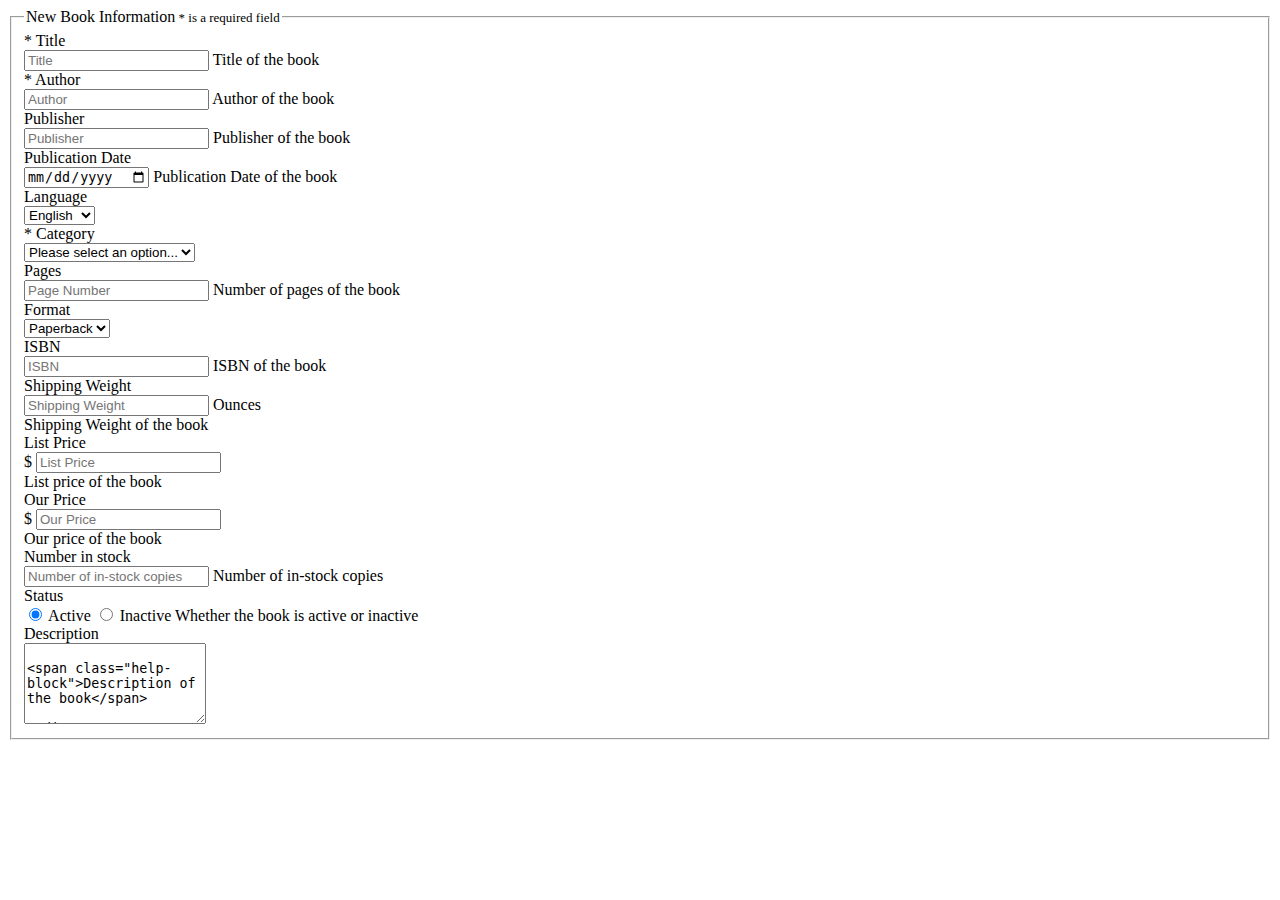
<file: adminportal/src/main/resources/templates/addBook.html>
<!DOCTYPE html>
<html lang="en" xmlns:th="http://www.w3.org/1000/xhtml">
<head th:replace="common/header :: common-header" />

<body>
	<div th:replace="common/header :: navbar" />

	<div class="container">
		<div class="row">
			<form class="form-horizontal" th:action="@{/book/add}" method="post"
				enctype="multipart/form-data">
				<fieldset>
					<legend class="center-block">
						New Book Information<span style="font-size: small"> * is a
							required field</span>
					</legend>


					<!-- title -->
					<div class="form-group">
						<label class="col-md-2 control-label" for="title">* Title</label>

						<div class="col-md-8">
							<input type="text" name="title" class="form-control" id="title"
								th:value="${book.title}" required="required" placeholder="Title" />
							<span class="help-block">Title of the book</span>
						</div>
					</div>

					<!-- author -->
					<div class="form-group">
						<label class="col-md-2 control-label" for="author">*
							Author</label>
						<div class="col-md-8">
							<input type="text" name="author" class="form-control" id="author"
								th:value="${book.author}" required="required"
								placeholder="Author" /> <span class="help-block">Author
								of the book</span>
						</div>
					</div>

					<!-- publisher -->
					<div class="form-group">
						<label class="col-md-2 control-label" for="publisher">Publisher</label>
						<div class="col-md-8">
							<input type="text" name="publisher" class="form-control"
								id="publisher" th:value="${book.publisher}"
								placeholder="Publisher" /> <span class="help-block">Publisher
								of the book</span>
						</div>
					</div>

					<!-- publication date -->
					<div class="form-group">
						<label class="col-md-2 control-label" for="publicationDate">Publication
							Date</label>
						<div class="col-md-8">
							<input type="date" class="form-control" id="publicationDate"
								name="publicationDate" th:value="${book.publicationDate}"
								placeholder="ublication Date" /> <span class="help-block">Publication
								Date of the book</span>
						</div>
					</div>

					<!-- language -->
					<div class="form-group">
						<label class="col-md-2 control-label" for="language">Language</label>
						<div class="col-md-8">
							<select th:value="${book.language}" id="language" name="language"
								class="form-control">
								<option value="english">English</option>
								<option value="spanish">Spanish</option>
							</select>
						</div>
					</div>

					<!-- category -->
					<div class="form-group">
						<label class="col-md-2 control-label" for="category">*
							Category</label>
						<div class="col-md-8">
							<select th:value="${book.category}" id="category" name="category"
								class="form-control">
								<option value="" selected="selected" disabled="disabled">Please
									select an option...</option>
								<option value="Management"
									th:selected="(${book.category}=='Management')">Management</option>
								<option value="Fiction"
									th:selected="(${book.category}=='Fiction')">Fiction</option>
								<option value="Engineering"
									th:selected="(${book.category}=='Engineering')">Engineering</option>
								<option value="Programming"
									th:selected="(${book.category}=='Programming')">Programming</option>
								<option value="Arts &amp; Literature"
									th:selected="(${book.category}=='Arts &amp; Literature')">Arts
									&amp; Literature</option>
							</select>
						</div>
					</div>

					<!-- pages -->
					<div class="form-group">
						<label class="col-md-2 control-label" for="pageNumber">Pages</label>

						<div class="col-md-8">
							<input type="number" name="numberOfPages" class="form-control"
								id="pageNumber" th:value="${book.numberOfPages}"
								placeholder="Page Number" /> <span class="help-block">Number
								of pages of the book</span>
						</div>
					</div>

					<!-- format -->
					<div class="form-group">
						<label class="col-md-2 control-label" for="format">Format</label>
						<div class="col-md-8">
							<select th:value="${book.format}" id="format" name="format"
								class="form-control">
								<option value="paperback">Paperback</option>
								<option value="hardcover">Hardcover</option>
							</select>
						</div>
					</div>

					<!-- isbn -->
					<div class="form-group">
						<label class="col-md-2 control-label" for="isbn">ISBN</label>

						<div class="col-md-8">
							<input type="text" name="isbn" class="form-control" id="isbn"
								th:value="${book.isbn}" placeholder="ISBN" /> <span
								class="help-block">ISBN of the book</span>
						</div>
					</div>

					<!-- shipping weight -->
					<div class="form-group">
						<label class="col-md-2 control-label" for="shippingWeight">Shipping
							Weight</label>
						<div class="col-md-8">
							<div class="input-group">
								<input th:value="${book.shippingWeight}" type="number" step="0.01"
									name="shippingWeight" class="form-control" id="shippingWeight"
									placeholder="Shipping Weight" /> <span
									class="input-group-addon">Ounces</span>
							</div>
							<span class="help-block">Shipping Weight of the book</span>
						</div>
					</div>

					<!-- list price -->
					<div class="form-group">
						<label class="col-md-2 control-label" for="listPrice">List
							Price</label>
						<div class="col-md-8">
							<div class="input-group">
								<span class="input-group-addon">$</span> <input
									th:value="${book.listPrice}" type="number" name="listPrice" step="0.01"
									class="form-control" id="listPrice" placeholder="List Price" />
							</div>
							<span class="help-block">List price of the book</span>
						</div>
					</div>

					<!-- our price -->
					<div class="form-group">
						<label class="col-md-2 control-label" for="ourPrice">Our
							Price</label>
						<div class="col-md-8">
							<div class="input-group">
								<span class="input-group-addon">$</span> <input
									th:value="${book.ourPrice}" type="number" name="ourPrice" step="0.01"
									class="form-control" id="ourPrice" placeholder="Our Price" />
							</div>
							<span class="help-block">Our price of the book</span>
						</div>
					</div>

					<!-- in stock number -->
					<div class="form-group">
						<label class="col-md-2 control-label" for="inStockNumber">Number
							in stock</label>
						<div class="col-md-8">
							<input th:value="${book.inStockNumber}" type="number"
								name="inStockNumber" class="form-control" id="inStockNumber"
								placeholder="Number of in-stock copies" /> <span
								class="help-block">Number of in-stock copies</span>
						</div>
					</div>

					<!-- status of book -->
					<div class="form-group">
						<label class="col-md-2 control-label" for="status">Status</label>
						<div class="col-md-8">
							<label><input value="true" type="radio" name="active"
								checked="checked" /> Active </label> <label><input
								value="false" type="radio" name="active" />
								Inactive </label> <span class="help-block">Whether the book is
								active or inactive</span>
						</div>
					</div>

					<!-- description -->
					<div class="form-group">
						<label class="col-md-2 control-label" for="description">Description</label>
						<div class="col-md-8">
							<textarea name="description" rows="5" class="form-control"
								id="description" th:value="${book.description}"
								placeholder="Description" />
							<span class="help-block">Description of the book</span>
						</div>
					</div>

					<!-- upload image -->
					<div class="form-group">
						<div class="col-md-2">
							<label for="bookImage">Upload book image</label>
						</div>
						<div class="col-md-8">
							<input id="bookImage" type="file" name="bookImage"
								th:value="${book.bookImage}" />
						</div>
					</div>

					<div class="form-group">
						<div class="col-md-2"></div>
						<div class="col-md-8">
							<button type="submit" class="btn btn-success">Add Book</button>
							<a class="btn btn-danger" th:href="@{/}">Cancel</a>
						</div>
					</div>
				</fieldset>
			</form>
		</div>
	</div>


	<div th:replace="common/header :: body-bottom-scripts" />
</body>
</html>
</file>
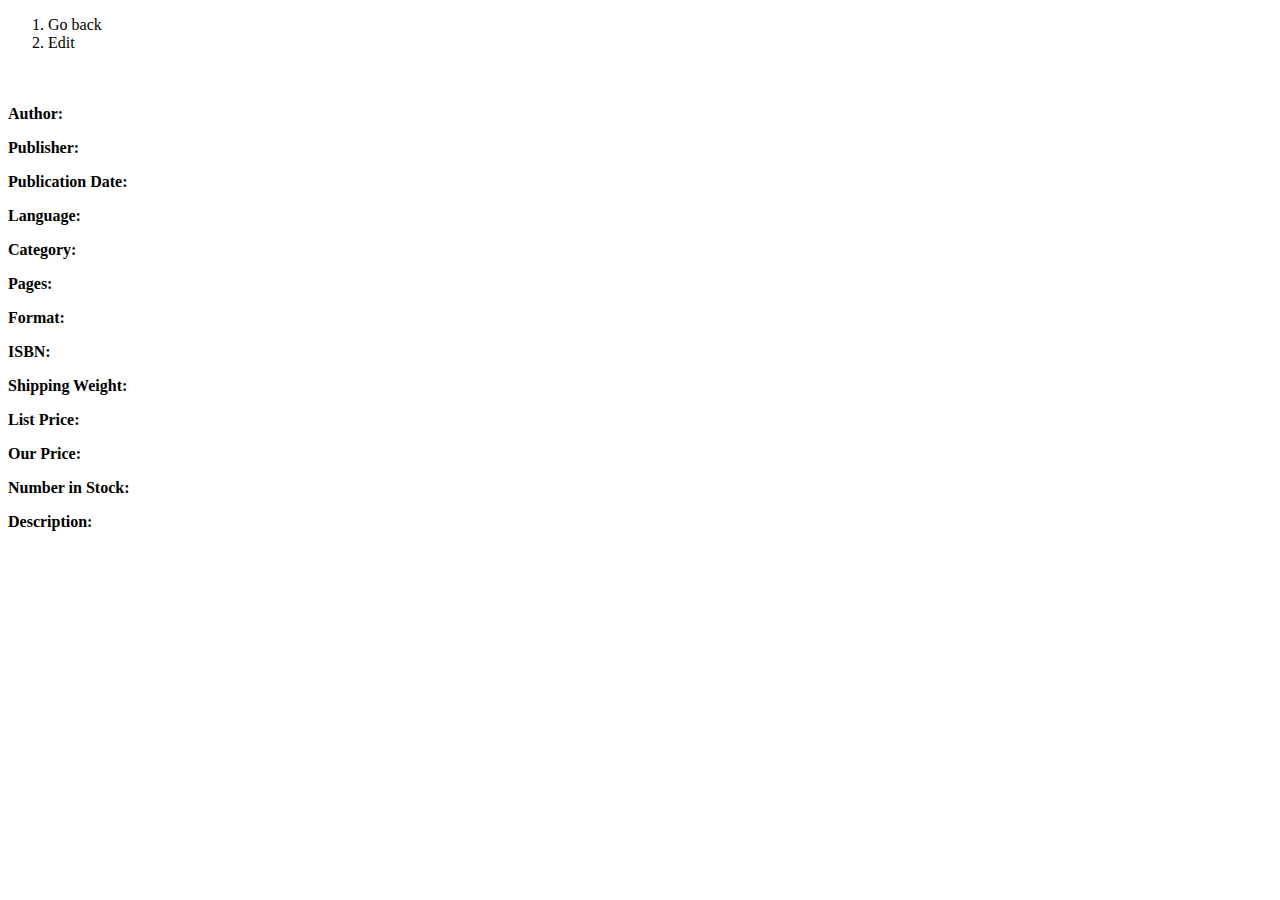
<file: adminportal/src/main/resources/templates/bookInfo.html>
<!DOCTYPE html>
<html lang="en" xmlns:th="http://www.w3.org/1000/xhtml">
<head th:replace="common/header :: common-header" />

<body>
	<div th:replace="common/header :: navbar" />
	
	<div class="container">
		<div>
			<ol class="breadcrumb">
				<li><a th:href="@{/book/bookList}"><i class="fa fa-long-arrow-left" aria-hidden="true"></i>Go back</a></li>
				<li><a th:href="@{/book/updateBook?id=}+${book.id}">Edit</a></li>
			</ol>
			
		</div>
		
		<div class="row">
			<div class="col-xs-3">
				<div class="panel panel-default">
				<div class="panel-body">
					<img th:src="@{/image/book/}+${book.id}+'.png'" class="img-responsive center-block" />
				</div>
				</div>
			</div>
			<div class="col-xs-9">
				<h3 th:text="${book.title}"></h3>
				<div class="row">
					<div class="col-xs-6">
						<p><strong>Author: </strong><span th:text="${book.author}"></span></p>
						<p><strong>Publisher: </strong><span th:text="${book.publisher}"></span></p>
						<p><strong>Publication Date: </strong><span th:text="${book.publicationDate}"></span></p>
						<p><strong>Language: </strong><span th:text="${book.language}"></span></p>
						<p><strong>Category: </strong><span th:text="${book.category}"></span></p>
						<p><strong>Pages: </strong><span th:text="${book.numberOfPages}"></span></p>
					</div>
					<div class="col-xs-6">
						<p><strong>Format: </strong><span th:text="${book.format}"></span></p>
						<p><strong>ISBN: </strong><span th:text="${book.isbn}"></span></p>
						<p><strong>Shipping Weight: </strong><span th:text="${book.shippingWeight}"></span></p>
						<p><strong>List Price: </strong><span th:text="${book.listPrice}"></span></p>
						<p><strong>Our Price: </strong><span th:text="${book.ourPrice}"></span></p>
						<p><strong>Number in Stock: </strong><span th:text="${book.inStockNumber}"></span></p>
					</div>
				</div>
				
				<p><Strong>Description: </Strong><span th:utext="${book.description}"></span></p>
			</div>
			
		</div>
	</div>

	<div th:replace="common/header :: body-bottom-scripts" />
</body>
</html>
</file>
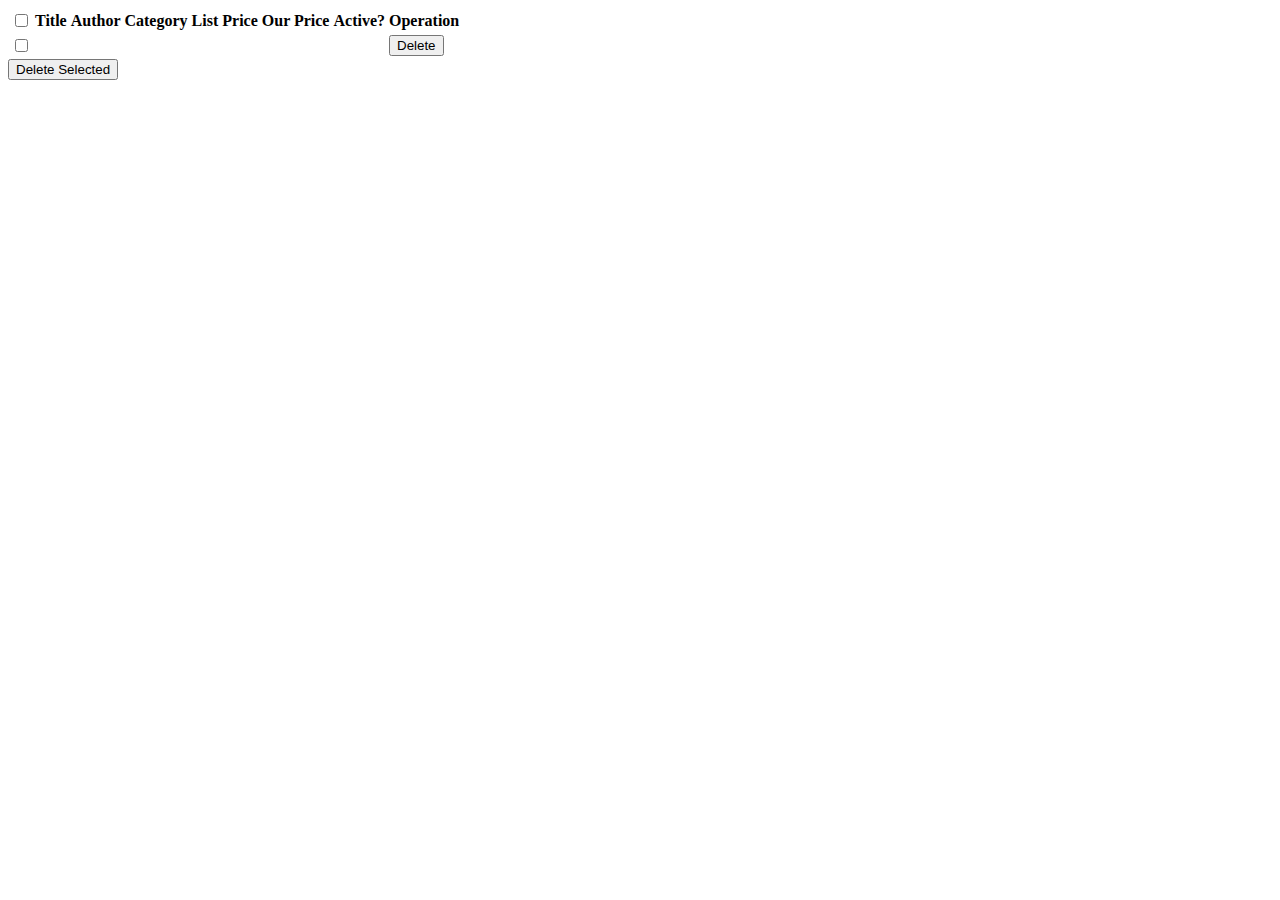
<file: adminportal/src/main/resources/templates/bookList.html>
<!DOCTYPE html>
<html lang="en" xmlns:th="http://www.w3.org/1000/xhtml">
<head th:replace="common/header :: common-header" />

<body>
	<div th:replace="common/header :: navbar" />
	
	<div class="container">
		<div class="table-responsive">
			<table id="bookListTable" class="table table-bordered table-hover table-striped">
				<thead>
					<tr>
						<th><input th:id="selectAllBooks" type="checkbox" /></th>
						<th>Title</th>
						<th>Author</th>
						<th>Category</th>
						<th>List Price</th>
						<th>Our Price</th>
						<th>Active?</th>
						<th>Operation</th>
					</tr>
				</thead>
				<tbody>
					<tr data-th-each="book : ${bookList}">
						<td>
						<input hidden="hidden" name="id" th:value="${book.id}" />
						<input th:id="'selected'+${book.id}" class="checkboxBook" type="checkbox" />
						</td>
						<td><a th:href="@{/book/bookInfo(id=${book.id})}"><span th:text="${book.title}"></span></a></td>
						<td th:text="${book.author}"></td>
						<td th:text="${book.category}"></td>
						<td th:text="${book.listPrice}"></td>
						<td th:text="${book.ourPrice}"></td>
						<td th:text="${book.active}"></td>
						<td>
							<input hidden="hidden" name="id" th:value="${book.id}" />
							<button th:id="'oneBook-'+${book.id}" class="btn btn-danger btn-xs delete-book" type="submit" value="delete" >
							<span class="fa fa-times"></span>Delete</button>
						</td>
					</tr>
				</tbody>
			</table>
		</div>
	<button th:id="deleteSelected" class="btn btn-danger ">Delete Selected</button>
	</div>
	
	
	<div th:replace="common/header :: body-bottom-scripts" />
	
	<script>
		$(document).ready(function() {
			$("#bookListTable").DataTable({
				"lengthMenu": [[5,10,15,20,-1],[5,10,15,20,"All"]],
				"ordering": false,
				stateSave: true
			});
		});
	</script>
</body>
</html>
</file>
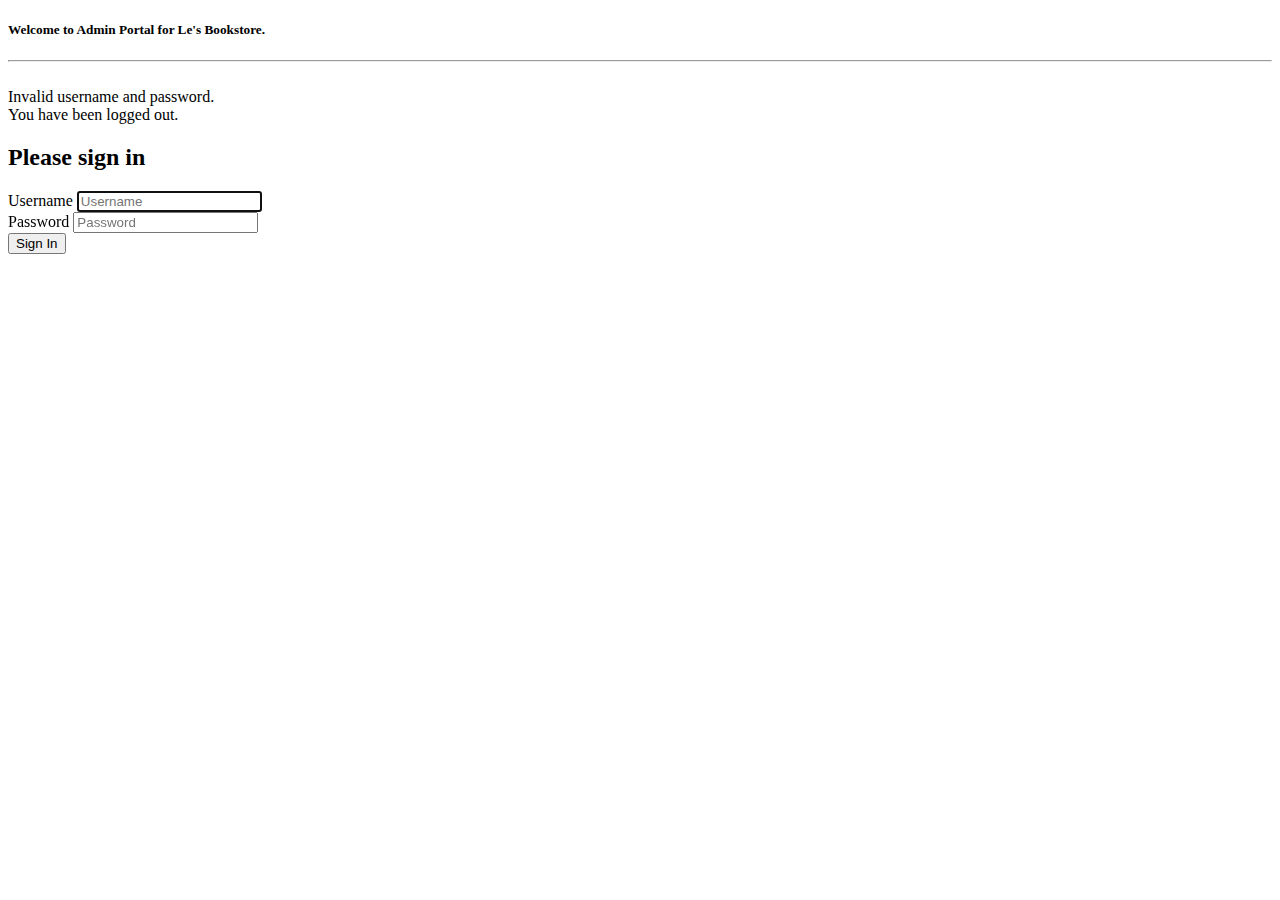
<file: adminportal/src/main/resources/templates/login.html>
<!DOCTYPE html>
<html lang="en" xmlns:th="http://www.w3.org/1000/xhtml">
<head th:replace="common/header :: common-header" />

<body>
	<div class="container">
		<h5 class="center-block">Welcome to Admin Portal for Le's
			Bookstore.</h5>
		<hr />
		<img th:src="@{/image/logo.png}" class="img-responsive"
			style="width: 250px;" />

		<div class="row">
			<div class="col-xs-4 col-md-offset-4">
				<div class="bg-danger" th:if="${param.error}">Invalid username
					and password.</div>
				<div class="bg-danger" th:if="${param.logout}">You have been
					logged out.</div>
				<form class="form-signin" th:action="@{/login}" method="post">
					<h2 class="form-signin-heading">Please sign in</h2>
					<div class="form-group">
						<label for="username" class="sr-only">Username</label> <input
							type="text" class="form-control" placeholder="Username"
							name="username" id="username" required="required"
							autofocus="autofocus" />
					</div>
					<div class="form-group">
						<label for="password" class="sr-only">Password</label> <input
							type="password" class="form-control" placeholder="Password"
							name="password" id="password" required="required" />
					</div>
					<button class="btn btn-lg btn-primary btn-block" type="submit">Sign
						In</button>
				</form>
			</div>
		</div>
	</div>

	<div th:replace="common/header :: body-bottom-scripts" />
</body>
</html>
</file>
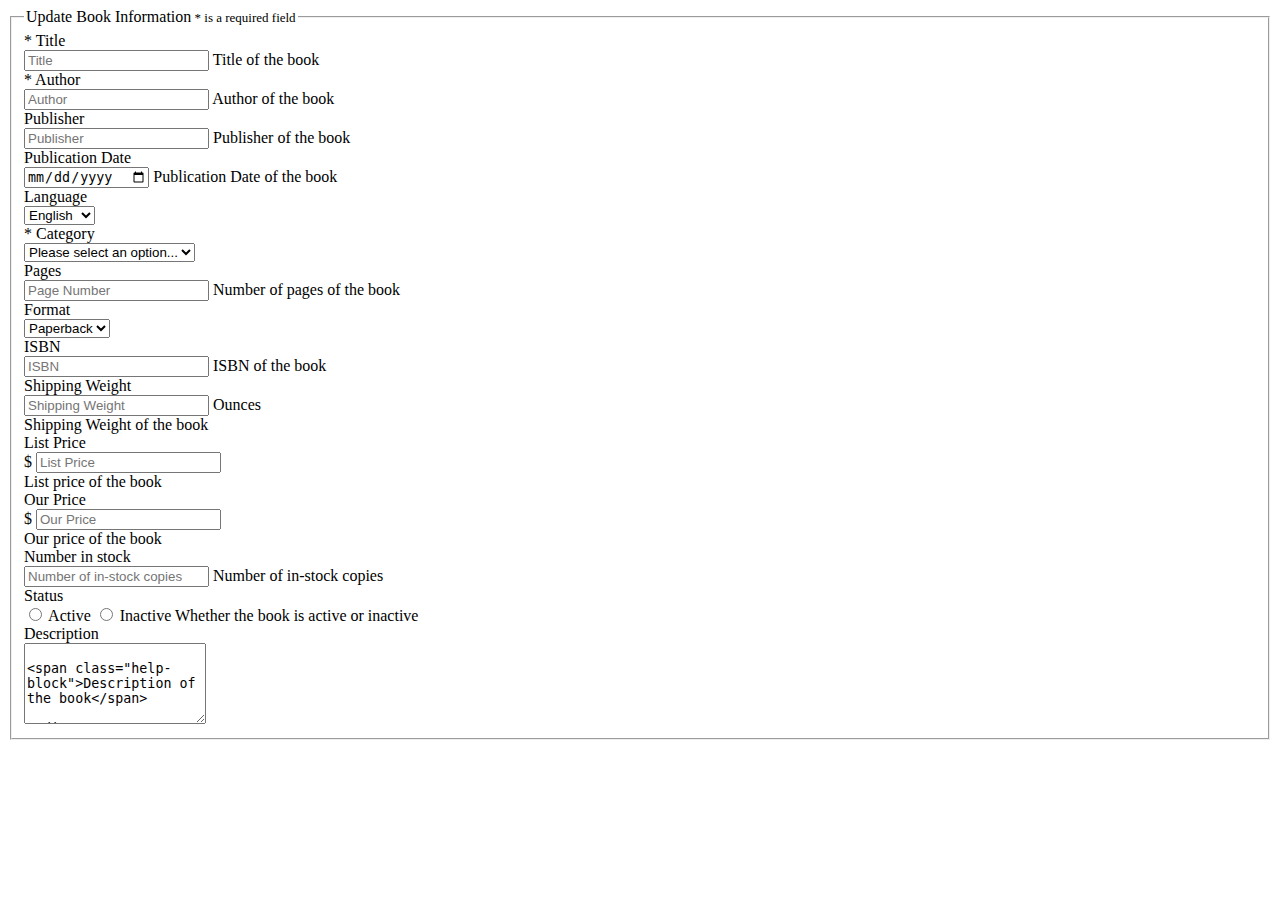
<file: adminportal/src/main/resources/templates/updateBook.html>
<!DOCTYPE html>
<html lang="en" xmlns:th="http://www.w3.org/1000/xhtml">
<head th:replace="common/header :: common-header" />

<body>
	<div th:replace="common/header :: navbar" />

	<div class="container">
		<div class="row">
			<form class="form-horizontal" th:action="@{/book/updateBook}" method="post"
				enctype="multipart/form-data">
				<fieldset>
					<legend class="center-block">
						Update Book Information<span style="font-size: small"> * is a
							required field</span>
					</legend>
					
					<input hidden="hidden" name="id" th:value="${book.id}" />


					<!-- title -->
					<div class="form-group">
						<label class="col-md-2 control-label" for="title">* Title</label>

						<div class="col-md-8">
							<input type="text" name="title" class="form-control" id="title"
								th:value="${book.title}" required="required" placeholder="Title" />
							<span class="help-block">Title of the book</span>
						</div>
					</div>

					<!-- author -->
					<div class="form-group">
						<label class="col-md-2 control-label" for="author">*
							Author</label>
						<div class="col-md-8">
							<input type="text" name="author" class="form-control" id="author"
								th:value="${book.author}" required="required"
								placeholder="Author" /> <span class="help-block">Author
								of the book</span>
						</div>
					</div>

					<!-- publisher -->
					<div class="form-group">
						<label class="col-md-2 control-label" for="publisher">Publisher</label>
						<div class="col-md-8">
							<input type="text" name="publisher" class="form-control"
								id="publisher" th:value="${book.publisher}"
								placeholder="Publisher" /> <span class="help-block">Publisher
								of the book</span>
						</div>
					</div>

					<!-- publication date -->
					<div class="form-group">
						<label class="col-md-2 control-label" for="publicationDate">Publication
							Date</label>
						<div class="col-md-8">
							<input type="date" class="form-control" id="publicationDate"
								name="publicationDate" th:value="${book.publicationDate}"
								placeholder="ublication Date" /> <span class="help-block">Publication
								Date of the book</span>
						</div>
					</div>

					<!-- language -->
					<div class="form-group">
						<label class="col-md-2 control-label" for="language">Language</label>
						<div class="col-md-8">
							<select th:value="${book.language}" id="language" name="language"
								class="form-control">
								<option value="english">English</option>
								<option value="spanish">Spanish</option>
							</select>
						</div>
					</div>

					<!-- category -->
					<div class="form-group">
						<label class="col-md-2 control-label" for="category">*
							Category</label>
						<div class="col-md-8">
							<select th:value="${book.category}" id="category" name="category"
								class="form-control">
								<option value="" selected="selected" disabled="disabled">Please
									select an option...</option>
								<option value="Management"
									th:selected="(${book.category}=='Management')">Management</option>
								<option value="Fiction"
									th:selected="(${book.category}=='Fiction')">Fiction</option>
								<option value="Engineering"
									th:selected="(${book.category}=='Engineering')">Engineering</option>
								<option value="Programming"
									th:selected="(${book.category}=='Programming')">Programming</option>
								<option value="Arts &amp; Literature"
									th:selected="(${book.category}=='Arts &amp; Literature')">Arts
									&amp; Literature</option>
							</select>
						</div>
					</div>

					<!-- pages -->
					<div class="form-group">
						<label class="col-md-2 control-label" for="pageNumber">Pages</label>

						<div class="col-md-8">
							<input type="number" name="numberOfPages" class="form-control"
								id="pageNumber" th:value="${book.numberOfPages}"
								placeholder="Page Number" /> <span class="help-block">Number
								of pages of the book</span>
						</div>
					</div>

					<!-- format -->
					<div class="form-group">
						<label class="col-md-2 control-label" for="format">Format</label>
						<div class="col-md-8">
							<select th:value="${book.format}" id="format" name="format"
								class="form-control">
								<option value="paperback">Paperback</option>
								<option value="hardcover">Hardcover</option>
							</select>
						</div>
					</div>

					<!-- isbn -->
					<div class="form-group">
						<label class="col-md-2 control-label" for="isbn">ISBN</label>

						<div class="col-md-8">
							<input type="text" name="isbn" class="form-control" id="isbn"
								th:value="${book.isbn}" placeholder="ISBN" /> <span
								class="help-block">ISBN of the book</span>
						</div>
					</div>

					<!-- shipping weight -->
					<div class="form-group">
						<label class="col-md-2 control-label" for="shippingWeight">Shipping
							Weight</label>
						<div class="col-md-8">
							<div class="input-group">
								<input th:value="${book.shippingWeight}" type="number" step="0.01"
									name="shippingWeight" class="form-control" id="shippingWeight"
									placeholder="Shipping Weight" /> <span
									class="input-group-addon">Ounces</span>
							</div>
							<span class="help-block">Shipping Weight of the book</span>
						</div>
					</div>

					<!-- list price -->
					<div class="form-group">
						<label class="col-md-2 control-label" for="listPrice">List
							Price</label>
						<div class="col-md-8">
							<div class="input-group">
								<span class="input-group-addon">$</span> <input
									th:value="${book.listPrice}" type="number" name="listPrice" step="0.01"
									class="form-control" id="listPrice" placeholder="List Price" />
							</div>
							<span class="help-block">List price of the book</span>
						</div>
					</div>

					<!-- our price -->
					<div class="form-group">
						<label class="col-md-2 control-label" for="ourPrice">Our
							Price</label>
						<div class="col-md-8">
							<div class="input-group">
								<span class="input-group-addon">$</span> <input
									th:value="${book.ourPrice}" type="number" name="ourPrice" step="0.01"
									class="form-control" id="ourPrice" placeholder="Our Price" />
							</div>
							<span class="help-block">Our price of the book</span>
						</div>
					</div>

					<!-- in stock number -->
					<div class="form-group">
						<label class="col-md-2 control-label" for="inStockNumber">Number
							in stock</label>
						<div class="col-md-8">
							<input th:value="${book.inStockNumber}" type="number"
								name="inStockNumber" class="form-control" id="inStockNumber"
								placeholder="Number of in-stock copies" /> <span
								class="help-block">Number of in-stock copies</span>
						</div>
					</div>

					<!-- status of book -->
					<div class="form-group">
						<label class="col-md-2 control-label" for="status">Status</label>
						<div class="col-md-8">
							<label><input value="true" type="radio" name="active"
								th:checked="${book.active}" /> Active </label> <label><input
								value="false" type="radio" name="active" th:checked="${!book.active}"/>
								Inactive </label> <span class="help-block">Whether the book is
								active or inactive</span>
						</div>
					</div>

					<!-- description -->
					<div class="form-group">
						<label class="col-md-2 control-label" for="description">Description</label>
						<div class="col-md-8">
							<textarea name="description" rows="5" class="form-control"
								id="description" th:value="${book.description}" th:text="${book.description}"
								placeholder="Description" />
							<span class="help-block">Description of the book</span>
						</div>
					</div>

					<!-- upload image -->
					<div class="form-group">
						<div class="col-md-2">
							<label for="bookImage">Upload book image</label>
						</div>
						<div class="col-md-8">
							<input id="bookImage" type="file" name="bookImage"
								th:value="${book.bookImage}" />
						</div>
					</div>

					<div class="form-group">
						<div class="col-md-2"></div>
						<div class="col-md-8">
							<button type="submit" class="btn btn-success">Update Book</button>
							<a class="btn btn-danger" th:href="@{/book/bookInfo(id=${book.id})}">Cancel</a>
						</div>
					</div>
				</fieldset>
			</form>
		</div>
	</div>


	<div th:replace="common/header :: body-bottom-scripts" />
</body>
</html>
</file>
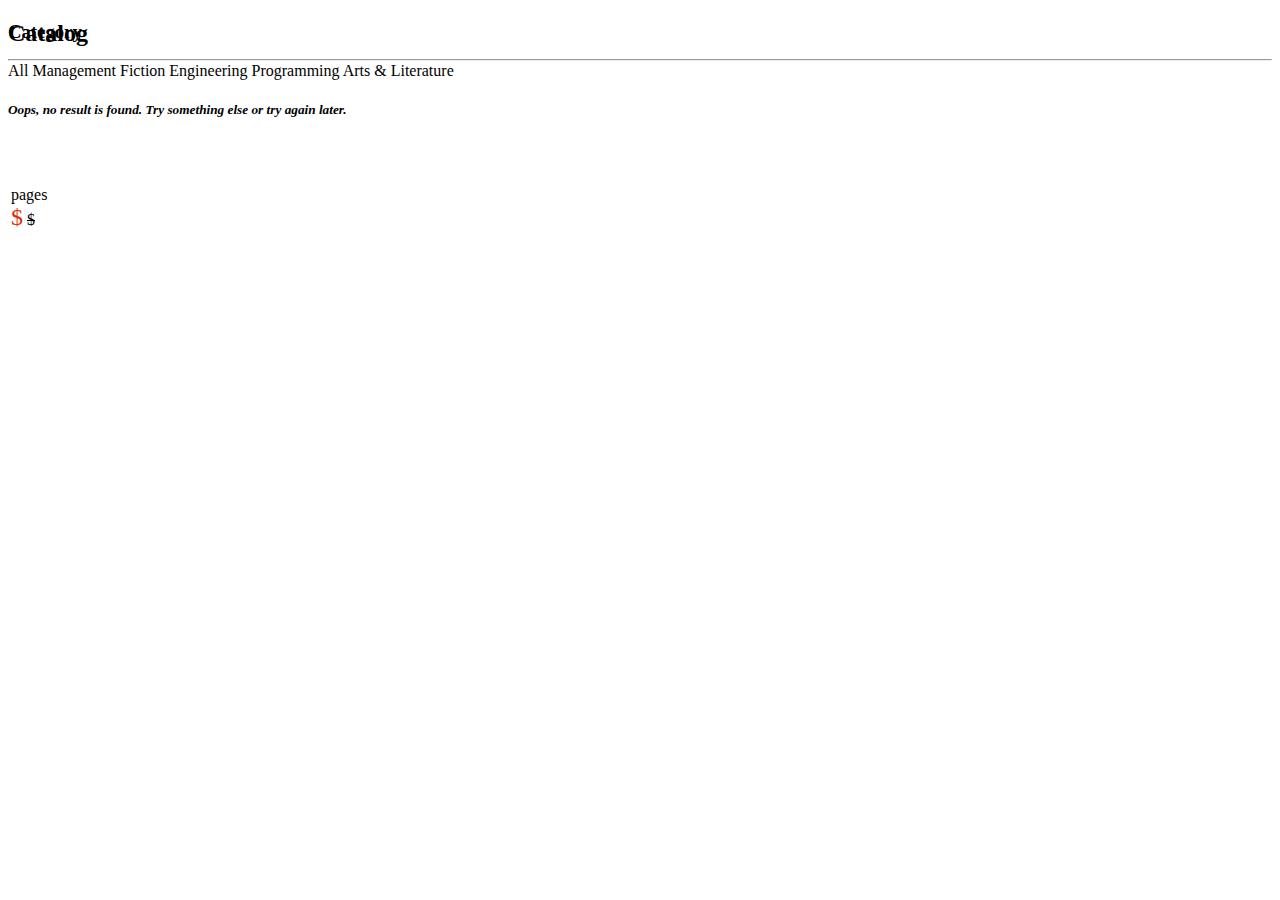
<file: bookstore/src/main/resources/templates/bookshelf.html>
<!DOCTYPE html>
<html lang="en" xmlns:th="http://www.w3.org/1000/xhtml">
<head th:replace="common/header :: common-header" />

<body>
	<div th:replace="common/header :: navbar" />

	<div class="container">
		<div class="row" style="margin-bottom: -100px;">
			<div class="col-xs-12">
				<h2 class="section-headline">
					<span>Catalog</span>
					<hr/>				
				</h2>
		
			</div>
			<!--<div class="col-xs-4">
				<img src="/image/logo.png" class="img-responsive" />
			</div>-->
		</div>
		

		<div class="row" style="margin-top: 60px;">
			<div class="col-xs-3">
				<h3><label for="category">Category</label></h3>
				<div class="list-group" id="category">
					<a th:href="@{/bookshelf(category='all')}" th:classappend="${activeAll}? 'active'" class="list-group-item">All</a>
					<a th:href="@{/searchByCategory(category='Management')}" th:classappend="${activeManagement}? 'active'" class="list-group-item">Management</a>
					<a th:href="@{/searchByCategory(category='Fiction')}" th:classappend="${activeFiction}? 'active'" class="list-group-item">Fiction</a>
					<a th:href="@{/searchByCategory(category='Engineering')}" th:classappend="${activeEngineering}? 'active'" class="list-group-item">Engineering</a>
					<a th:href="@{/searchByCategory(category='Programming')}" th:classappend="${activeProgramming}? 'active'" class="list-group-item">Programming</a>
					<a th:href="@{/searchByCategory(category='Arts &amp; Literature')}" th:classappend="${activeArtsLiterature}? 'active'" class="list-group-item">Arts &amp; Literature</a>
				</div>
			</div>
			
			<div class="col-xs-9">
				<div th:if="${emptyList}">
					<h5 style="font-style: italic;">Oops, no result is found. Try
						something else or try again later.</h5>
				</div>

				<table border="0" id="bookList">
					<thead>
						<tr>
							<th></th>
						</tr>
					</thead>
					<tbody>
						<tr class="book-item" data-th-each="book : ${bookList}" >
							<td>
								<div th:if="${book != null}">
									<div class="row" style="margin-bottom: 50px;">
										<div class="col-xs-3">
											<a th:href="@{/bookDetail?id=}+${book.id}"><img 
												class="img-responsive shelf-book"
												th:src="#{adminPath}+@{/image/book/}+${book.id}+'.png'" /></a>
										</div>
										<div class="col-xs-9" >
											<a th:href="@{/bookDetail?id=}+${book.id}"><h4
													th:text="${book.title}"></h4></a> <span
												th:text="${book.publicationDate}"></span>
											<p th:text="${book.author}"></p>
											<a th:href="@{/bookDetail?id=}+${book.id}"><span
												th:text="${#strings.capitalize(book.format)}"></span></a> <span
												th:text="${book.numberOfPages}"><span> pages</span></span><br />

											<a th:href="@{/bookDetail?id=}+${book.id}"><span
												style="font-size: x-large; color: #db3208;">$<span
													th:text="${#numbers.formatDecimal(book.ourPrice, 0 , 'COMMA', 2, 'POINT')}"></span></span></a>

											<span style="text-decoration: line-through;">$<span
												th:text="${#numbers.formatDecimal(book.listPrice, 0 , 'COMMA', 2, 'POINT')}"></span></span>

											<p th:utext="${#strings.abbreviate(book.description, 1000)}"></p>
										</div>
									</div>
								</div>
							</td>
						</tr>
					</tbody>
				</table>
			</div>
		</div>
	</div>
	<!-- end of container -->
<div th:replace="common/header :: footer"/>

	<div th:replace="common/header :: body-bottom-scripts" />
	
	<script>
		$(document).ready(function() {
			$('#bookList').DataTable({
				"lengthMenu":[[5,10,15,20,-1],[5,10,15,20,"All"]],
				"ordering":false,
				stateSave:true
			});
			
			$("#bookList").on('page.dt', function() {
				$('html, body').animate({
					scrollTop: $('#bookList').offset().top
				}, 200);
			});
		});
	</script>
</body>
</html>
</file>
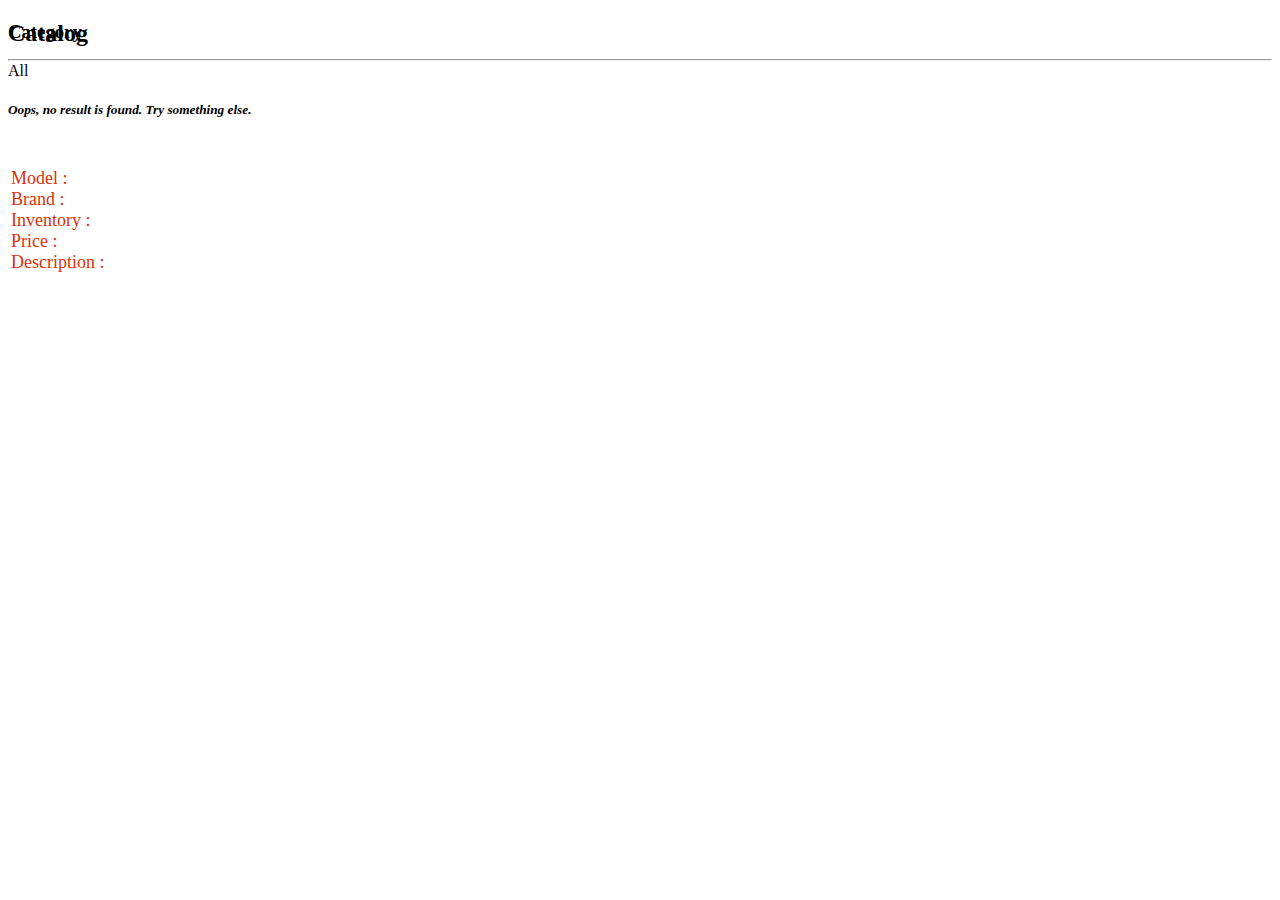
<file: bookstore/src/main/resources/templates/catalog.html>
<!DOCTYPE html>
<html lang="en" xmlns:th="http://www.w3.org/1000/xhtml">
<head th:replace="common/header :: common-header" />

<body>
	<div th:replace="common/header :: navbar" />

	<div class="container">
		<div class="row" style="margin-bottom: -100px;">
			<div class="col-xs-12">
				<h2 class="section-headline">
					<span>Catalog</span>
					<hr/>				
				</h2>
		
			</div>
			<!--<div class="col-xs-4">
				<img src="/image/logo.png" class="img-responsive" />
			</div>-->
		</div>
		

		<div class="row" style="margin-top: 60px;">
			<div class="col-xs-3">
				<h3><label for="category">Category</label></h3>
				<div class="list-group" id="category">
					<a th:href="@{/bookshelf(category='all')}" th:classappend="${activeAll}? 'active'" class="list-group-item">All</a>
					</div>
			</div>
			
			<div class="col-xs-9">
				<div th:if="${emptyList}">
					<h5 style="font-style: italic;">Oops, no result is found. Try
						something else.</h5>
				</div>

				<table border="0" id="bookList">
					<thead>
						<tr>
							<th></th>
						</tr>
					</thead>
					<tbody>
						<tr class="book-item" data-th-each="itemSku : ${skuList}" >
							<td>
								<div th:if="${itemSku != null}">
									<div class="row" style="margin-bottom: 50px;">
										<div class="col-xs-3">
											<a th:href="@{/itemSkuDetail?id=}+${itemSku.masterSKU}"></a>
										</div>
										<div class="col-xs-9" >
											<a th:href="@{/itemSkuDetail?id=}+${itemSku.masterSKU}"><h4
													th:text="${itemSku.product}"></h4></a> 
												
											<!-- model -->			
											<span style="font-size: large; color: #db3208;">Model : </span> 
											<span th:text="${itemSku.model}"></span><br/>
												
											<!-- brand -->		
											<span style="font-size: large; color: #db3208;">Brand : </span> 
											<span th:text="${itemSku.brand}"></span><br/>
											
											<!-- <a th:href="@{/itemSkuDetail?id=}+${itemSku.masterSKU}"><span
												th:text="${#strings.capitalize(itemSku.product)}"></span></a><br/> -->
												
											<!-- inventory -->	
											<span style="font-size: large; color: #db3208;"> Inventory : </span>
											<span th:text="${itemSku.inventory}"></span><br/>
											
											<!-- price -->	
											<a th:href="@{/itemSkuDetail?id=}+${itemSku.masterSKU}"><span
												style="font-size: large; color: #db3208;">Price : </span><span
													th:text="${itemSku.price_CAD}"></span></a><br/>

											<!--span style="text-decoration: line-through;"><span
												th:text="${itemSku.price_CAD}"></span></span-->
											
											<!-- description -->	
											<span style="font-size: large; color: #db3208;">Description : </span> 
											<span th:utext="${#strings.abbreviate(itemSku.description, 1000)}"></span>
										</div>
									</div>
								</div>
							</td>
						</tr>
					</tbody>
				</table>
			</div>
		</div>
	</div>
	<!-- end of container -->
<div th:replace="common/header :: footer"/>

	<div th:replace="common/header :: body-bottom-scripts" />
	
	<script>
		$(document).ready(function() {
			$('#bookList').DataTable({
				"lengthMenu":[[5,10,15,20,-1],[5,10,15,20,"All"]],
				"ordering":false,
				stateSave:true
			});
			
			$("#bookList").on('page.dt', function() {
				$('html, body').animate({
					scrollTop: $('#bookList').offset().top
				}, 200);
			});
		});
	</script>
</body>
</html>
</file>
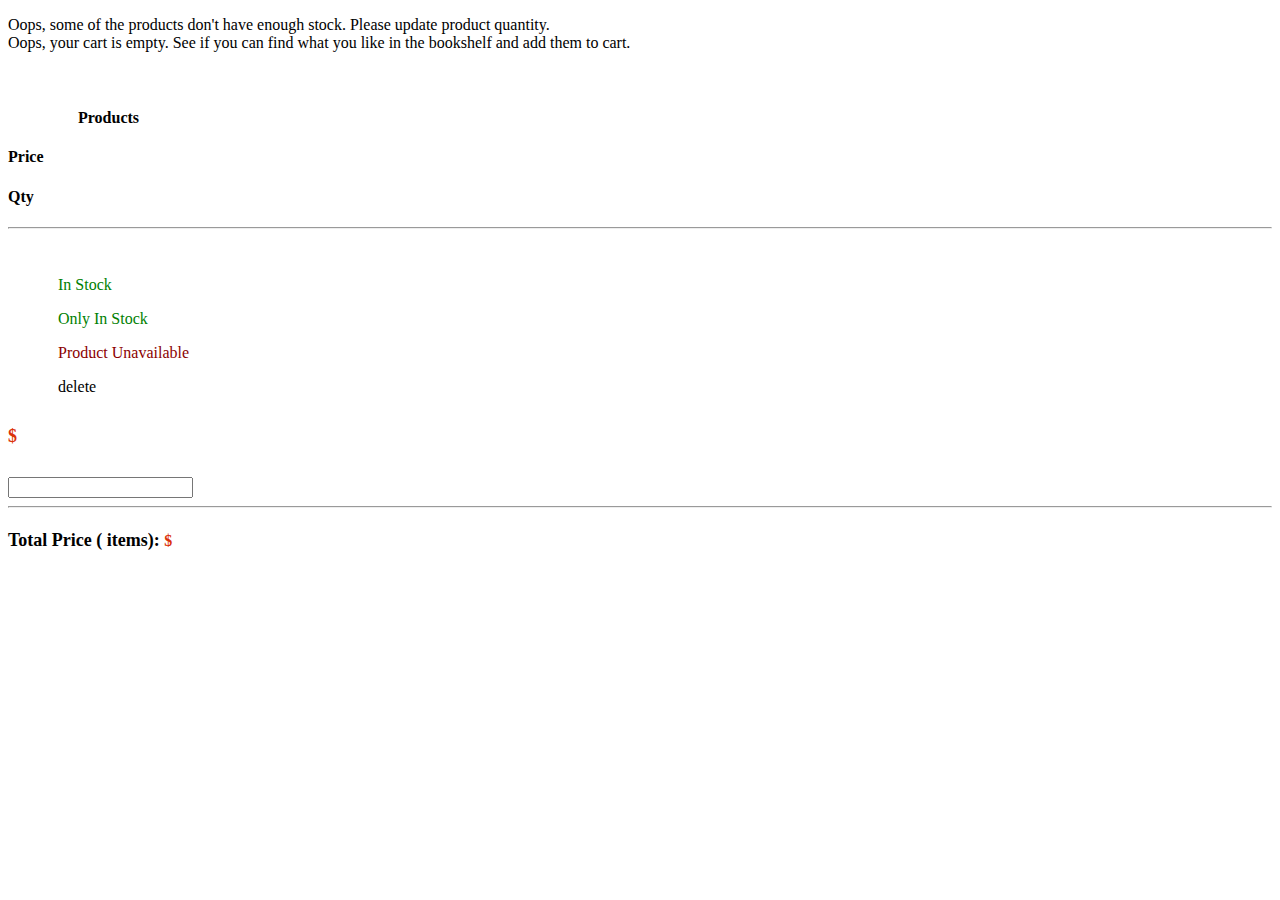
<file: bookstore/src/main/resources/templates/cnbShoppingCart.html>
<!DOCTYPE html>
<html lang="en" xmlns:th="http://www.w3.org/1000/xhtml">
<head th:replace="common/header :: common-header" />

<body>
	<div th:replace="common/header :: navbar" />

	<div class="container">
		<div class="row" style="margin-bottom: -100px;">
			<div class="col-xs-12">
				<h2 class="section-headline">
					<h2 class="section-headline">
						<span
							th:text="${user}? ${#strings.toUpperCase(user.userDetails.userName)} : 'Your cart'"></span>
					</h2>
				</h2>
			</div>
			<!--<div class="col-xs-4">
				<img src="/image/logo.png" class="img-responsive" />
			</div>-->
		</div>
		<!--<hr style="position: absolute; width:85%; height: 6px; background-color: #333; z-index: -1; margin-top: -80px;" />
		<img class="img-responsive" src="/image/wood.png"
			style="margin-top: -75px;" />-->

		<hr/>
		<hr/>
		<hr/>
		<hr/>
		<div class="row" style="margin-top: 10px;">
			<div class="col-xs-12">
				<div class="row">
					<div class="col-xs-6 text-left">
						<a class="btn btn-warning" th:href="@{/catalog}">Continue
							Shopping</a>
					</div>
					<div class="col-xs-6 text-right">
						<a class="btn btn-primary"
							th:href="@{/checkout(id=${shoppingCart.id})}">Check Out</a>
					</div>
					<br />
					<div th:if="${notEnoughStock}" class="alert alert-warning">
						Oops, some of the products don't have enough stock. Please update
						product quantity.</div>
					<div th:if="${emptyCart}" class="alert alert-warning">Oops,
						your cart is empty. See if you can find what you like in the
						bookshelf and add them to cart.</div>

					<br /> <br />
					<div class="row">
						<div class="col-xs-8 ">
							<h4 style="margin-left:70px;">Products</h4>
						</div>
						<div class="col-xs-2">
							<h4>Price</h4>
						</div>
						<div class="col-xs-2">
							<h4>Qty</h4>
						</div>
					</div>

					<!--**************** display products in cart ****************-->

					<div class="row" th:each="cartItem : ${cartItemList}">
						<form th:action="@{/shoppingCart/updateCartItem}" method="post">
							<hr />
							<div class="col-xs-2">
								<a th:href="@{itemSkuDetail(id=${cartItem.itemSku.masterSKU})}"> <img
									style="width:70px;"
									class="img-responsive shelf-book center-block"
									th:src="#{adminPath}+@{/image/book/}+
								${cartItem.itemSku.masterSKU}+'.png'" />
								</a>
							</div>
							<div class="col-xs-6">
								<div style="margin-left:50px;">
								<a th:href="@{/itemSkuDetail?id=}+${cartItem.itemSku.masterSKU}"><h4 th:text="${cartItem.itemSku.model}"></h4></a>
								<p th:if="${cartItem.itemSku.inventory&gt;10}"
									style="color: green;">In Stock</p>
								<p
									th:if="${cartItem.itemSku.inventory&lt;10 and cartItem.itemSku.inventory&gt;0}"
									style="color: green;">
									Only <span th:text="${cartItem.itemSku.inventory}"></span> In
									Stock
								</p>
								<p th:if="${cartItem.itemSku.inventory==0}"
									style="color: darkred;">Product Unavailable</p>
								<a th:href="@{/shoppingCart/removeItem?id=}+${cartItem.id}">delete</a>
								</div>
							</div>

							<div class="col-xs-2">
								<h5 style="color: #db3208; font-size: large;">
									$<span th:text="${cartItem.itemSku.price_CAD}"
										th:style="${cartItem.itemSku.inventory}==0? 'text-decoration: line-through' : ''"></span>
								</h5>
							</div>

							<div class="col-xs-2">
								<input hidden="hidden" name="id" th:value="${cartItem.id}" /> <input
									th:id="${cartItem.id}" th:name="qty" th:disabled="${cartItem.itemSku.inventory==0}" class="form-control cartItemQty" th:value="${cartItem.qty}" />
								<button style="display: none;"
									th:id="'update-item-'+${cartItem.id}" type="submit"
									class="btn btn-warning btn-xs">Update</button>
							</div>
						</form>
					</div>

					<div class="row">
						<hr />
						<h4 class="col-xs-12 text-right">
							<strong style="font-size: large;">Total Price (<span
								th:text="${#lists.size(cartItemList)}"></span> items):
							</strong> <span style="color: #db3208; font-szie: large;">$<span
								th:text="${shoppingCart.grandTotal}"></span></span>
						</h4>
					</div>
				</div>
			</div>
		</div>
	</div>
	<!-- end of container -->
<div th:replace="common/header :: footer"/>

	<div th:replace="common/header :: body-bottom-scripts" />
</body>
</html>
</file>
